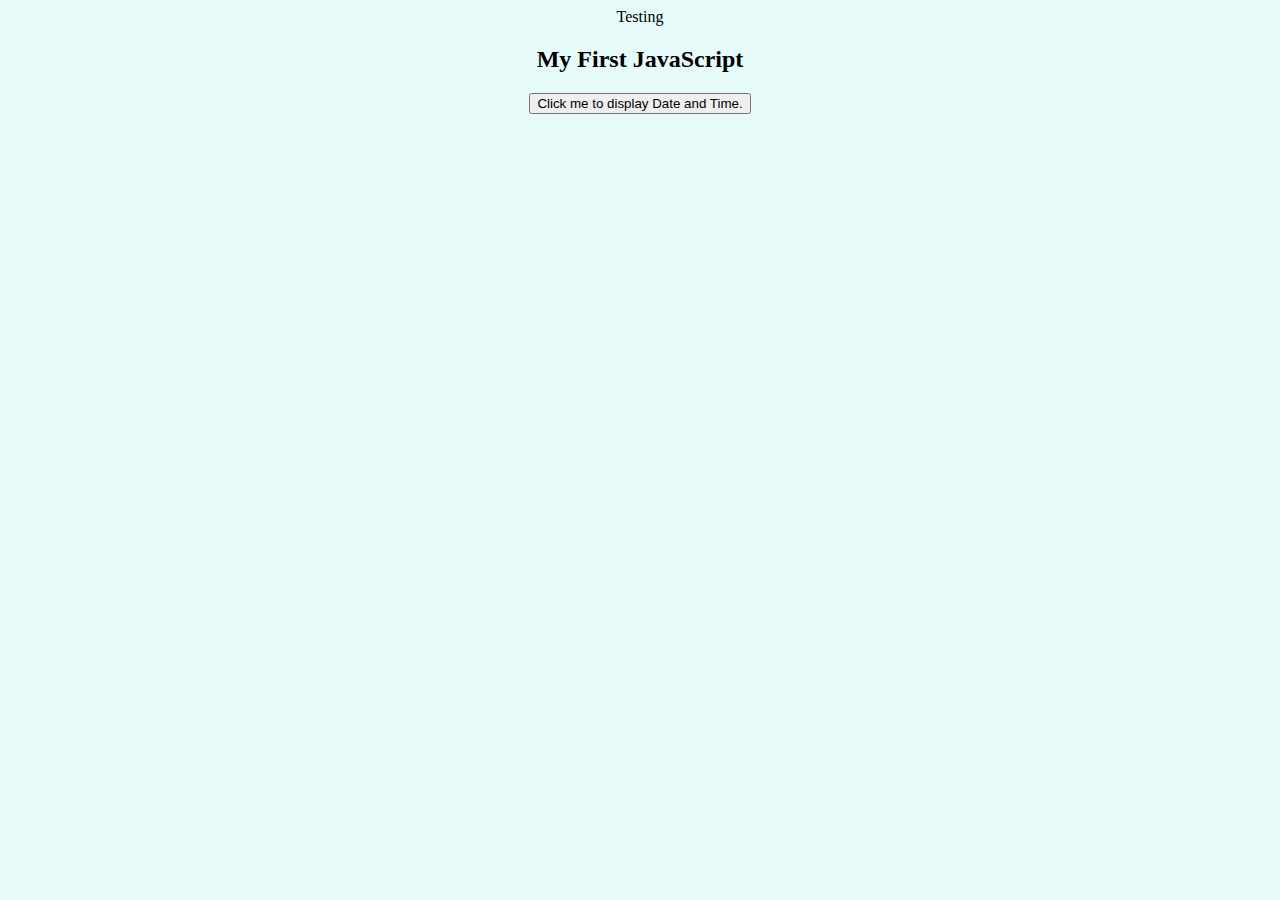
<file: abc.html>
<!DOCTYPE html>
<head>
    <meta charset="UTF-8">
    <meta name="viewport" content="width=device-width, initial-scale=1.0">
    <meta http-equiv="X-UA-Compatible" content="ie=edge">
    <title>Testing</title>
</head>
<body style="background-color:rgb(230, 250, 250);text-align: center"> Testing

    <h2>My First JavaScript</h2>

    <button type="button"
    onclick="document.getElementById('demo').innerHTML = Date()">
    Click me to display Date and Time.</button>
    
    <p id="demo"></p>
        
        
</body>
</html>
</file>
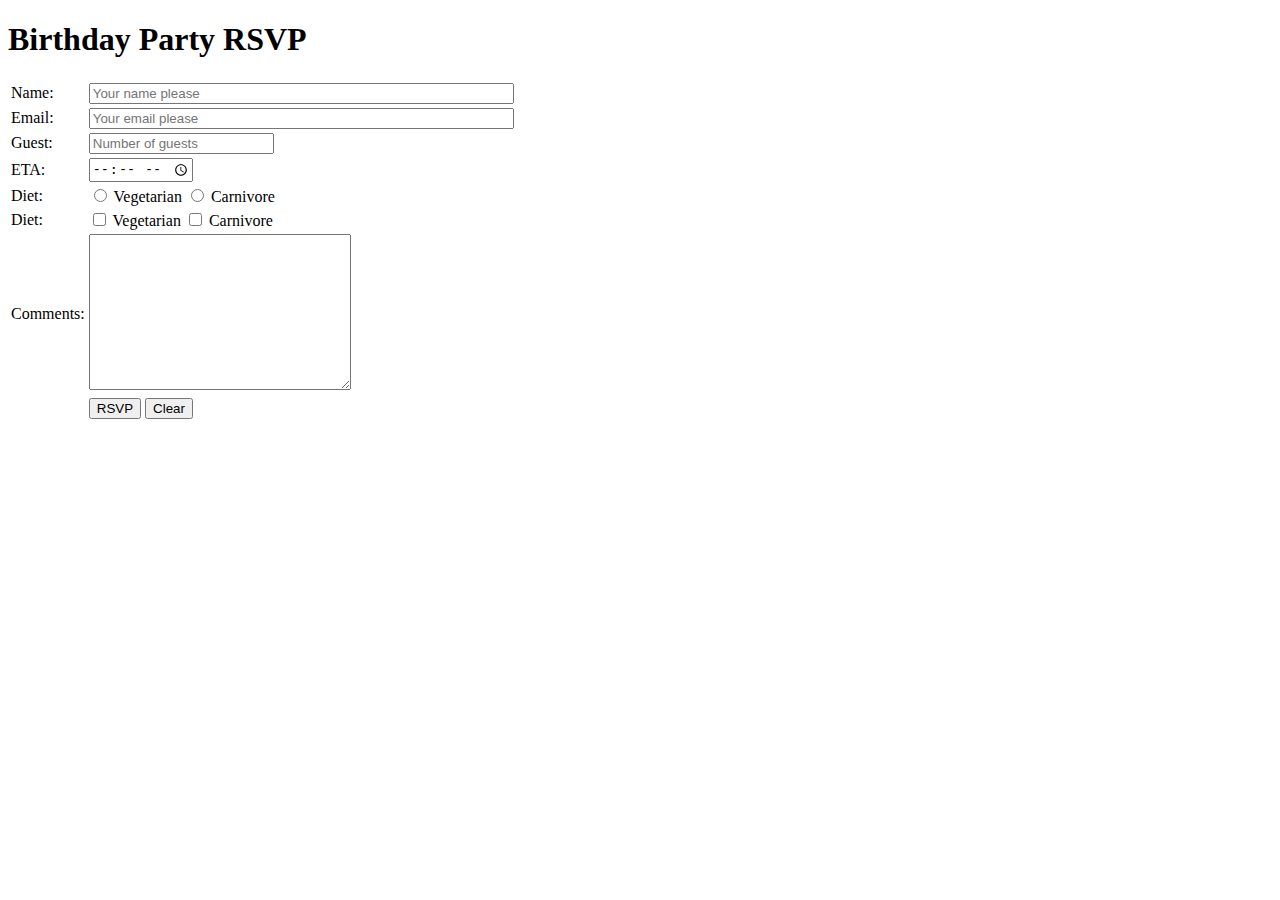
<file: bday.html>
<!DOCTYPE html>
<html lang="en">
    <head>
        <meta charset="UTF-8">
        <meta name="viewport" content="width=device-width, initial-scale=1.0">
        <meta http-equiv="X-UA-Compatible" content="ie=edge">
        <title>Document</title>
    </head>

    <body>

        <h1>Birthday Party RSVP</h1>

        <form method="POST" action="to be filled in">

            <table>

                <tr>
                    <td>Name:</td>
                    <td>
                        <input type="text" name="name" id="name" 
                            value="" placeholder="Your name please"
                            required size="50">
                    </td>
                </tr>

                <tr>
                    <td>Email:</td>
                    <td>
                        <input type="email" name="email" id="email" 
                            value="" placeholder="Your email please"
                            required size="50">
                    </td>
                </tr>

                <tr>
                    <td>Guest:</td>
                    <td>
                        <input type="number" name="guest" id="guest" 
                            placeholder="Number of guests"
                            min="0" required size="15" >
                    </td>
                </tr>

                <tr>
                    <td>ETA:</td>
                    <td>
                        <input type="time" name="eta" id="eta" 
                            value=""> 
                    </td>
                </tr>
                <tr>
                    <td>Diet:</td>
                    <td>
                        <input type="radio" name="diet" id="diet" 
                            value="veg"> Vegetarian
                        <input type="radio" name="diet" id="diet" 
                            value="car"> Carnivore
                    </td>
                </tr>

                <tr>
                    <td>Diet:</td>
                    <td>
                        <input type="checkbox" name="diet-a" id="diet" 
                            value="veg"> Vegetarian
                        <input type="checkbox" name="diet-a" id="diet" 
                            value="car"> Carnivore
                    </td>
                </tr>

                <tr>
                    <td>Comments:</td>
                    <td>
                        <textarea name="comments" id="comments" 
                        cols="30" rows="10"></textarea>
                    </td>
                </tr>

                <tr>
                    <td></td>
                    <td>
                        <button type="submit">
                            RSVP
                        </button>
                        <button type="reset">
                            Clear
                        </button>
                    </td>
                </tr>

            </table>

        </form>
        
    </body>
</html>
</file>
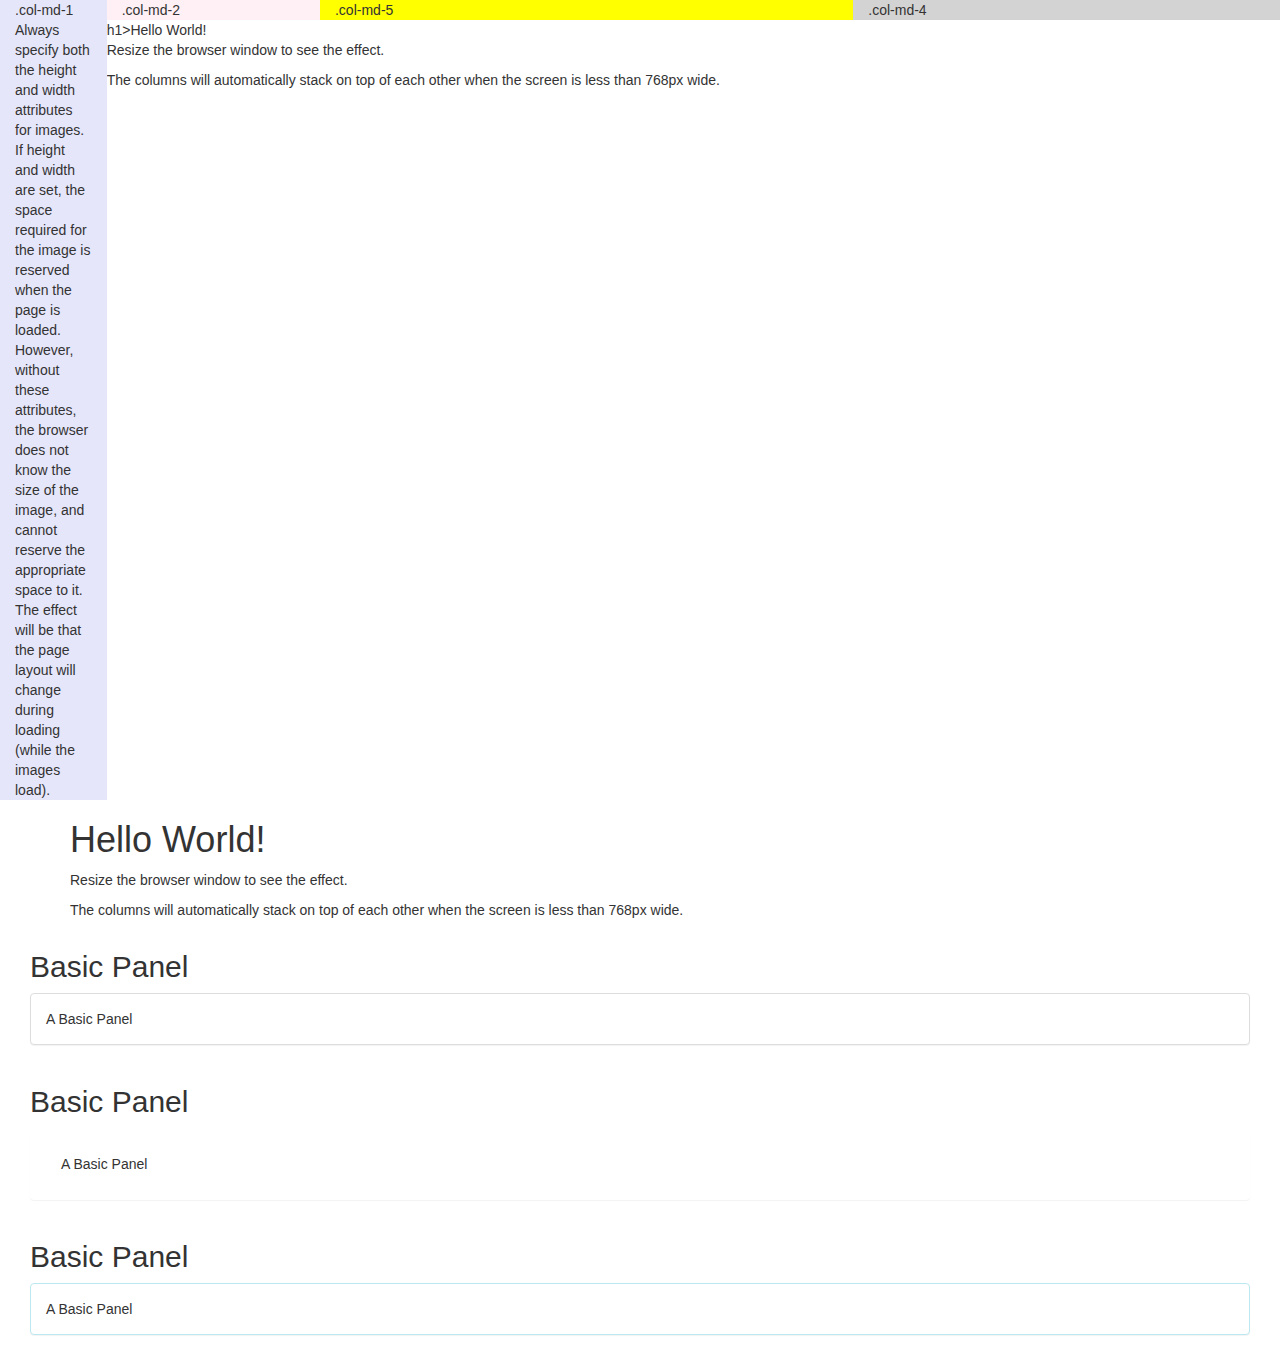
<file: codexxx.html>
<!DOCTYPE html>
<html lang="en">
<head>
    <meta charset="UTF-8">
    <meta name="viewport" content="width=device-width, initial-scale=1.0">
    <meta http-equiv="X-UA-Compatible" content="ie=edge">
    <title>Testing</title>
    <link href="https://maxcdn.bootstrapcdn.com/bootstrap/3.3.7/css/bootstrap.min.css" 
    rel="stylesheet" 
    integrity="sha384-BVYiiSIFeK1dGmJRAkycuHAHRg32OmUcww7on3RYdg4Va+PmSTsz/K68vbdEjh4u" 
    crossorigin="anonymous">
</head>
<body>
<div class="container-fluid">
        <div class="row">
                  <div class="col-sm-1" style="background-color:lavender;">.col-md-1 Always specify both the height and width attributes for images. If height and width are set, the space required for the image is reserved when the page is loaded. However, without these attributes, the browser does not know the size of the image, and cannot reserve the appropriate space to it. The effect will be that the page layout will change during loading (while the images load).</div>
                  <div class="col-sm-2" style="background-color:lavenderblush;">.col-md-2</div>
                  <div class="col-sm-5" style="background-color:yellow;">.col-md-5</div>
                  <div class="col-sm-4" style="background-color: lightgrey;">.col-md-4</div>
                  h1>Hello World!</h1>
                  <p>Resize the browser window to see the effect.</p>
                  <p>The columns will automatically stack on top of each other when the screen is less than 768px wide.</p>
        </div>
<div class="container">
        <h1>Hello World!</h1>
        <p>Resize the browser window to see the effect.</p>
        <p>The columns will automatically stack on top of each other when the screen is less than 768px wide.</p>
        <div class="row">
                <div class="col-9-3" style="background-color: lightgrey;"></div>
                <div class="col-3-9" style="background-color: grey;"></div>
                <div class="col-1-11" style="background-color: yellow;"></div>
        </div>
</div>  
<div class="container-fluid">
        <h2>Basic Panel</h2>
        <div class="panel panel-default">
          <div class="panel-body">A Basic Panel</div>
        </div>
</div>
<div class="container-fluid">
        <h2>Basic Panel</h2>
        <div class="panel panel-heading">
          <div class="panel-body">A Basic Panel</div>
        </div>
      </div>
<div class="container-fluid">
    <h2>Basic Panel</h2>
        <div class="panel panel-info">
        <div class="panel-body">A Basic Panel</div>
    </div>
</div>            
</body>
</html>
</file>
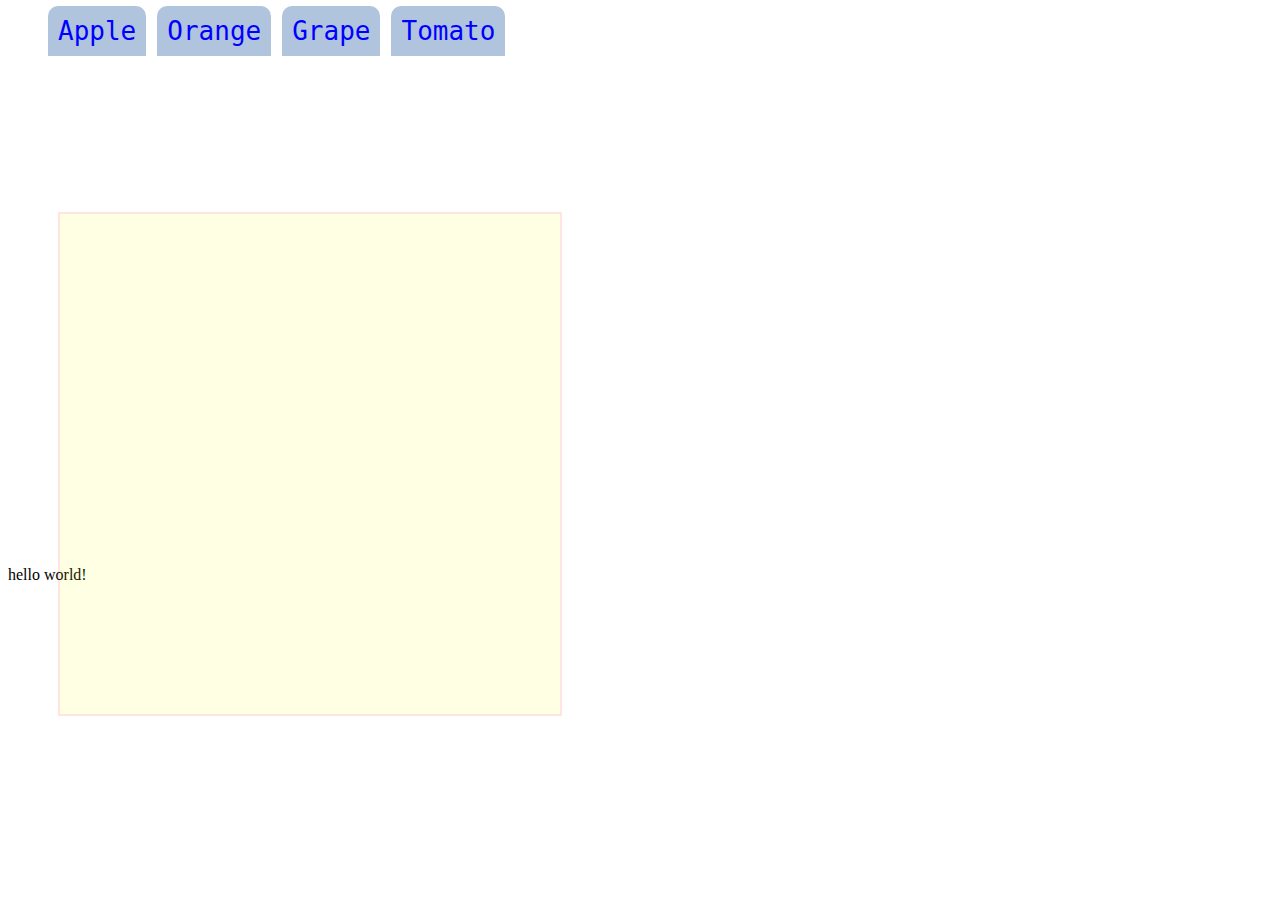
<file: day3.html>
<!DOCTYPE html>
<html lang="en">
<head>
    <meta charset="UTF-8">
    <meta name="viewport" content="width=device-width, initial-scale=1.0">
    <meta http-equiv="X-UA-Compatible" content="ie=edge">
    <title>Day 3</title>
    <link rel="stylesheet" href="day3.css">
</head>
<body>
    <ul>
        <li class= "menuitem">Apple</li>
        <li class= "menuitem">Orange</li>
        <li class= "menuitem">Grape</li>
        <li class= "menuitem">Tomato</li>
    </ul>

    <div id="box-a"></div>
    hello world!
</body>

</html>
</file>
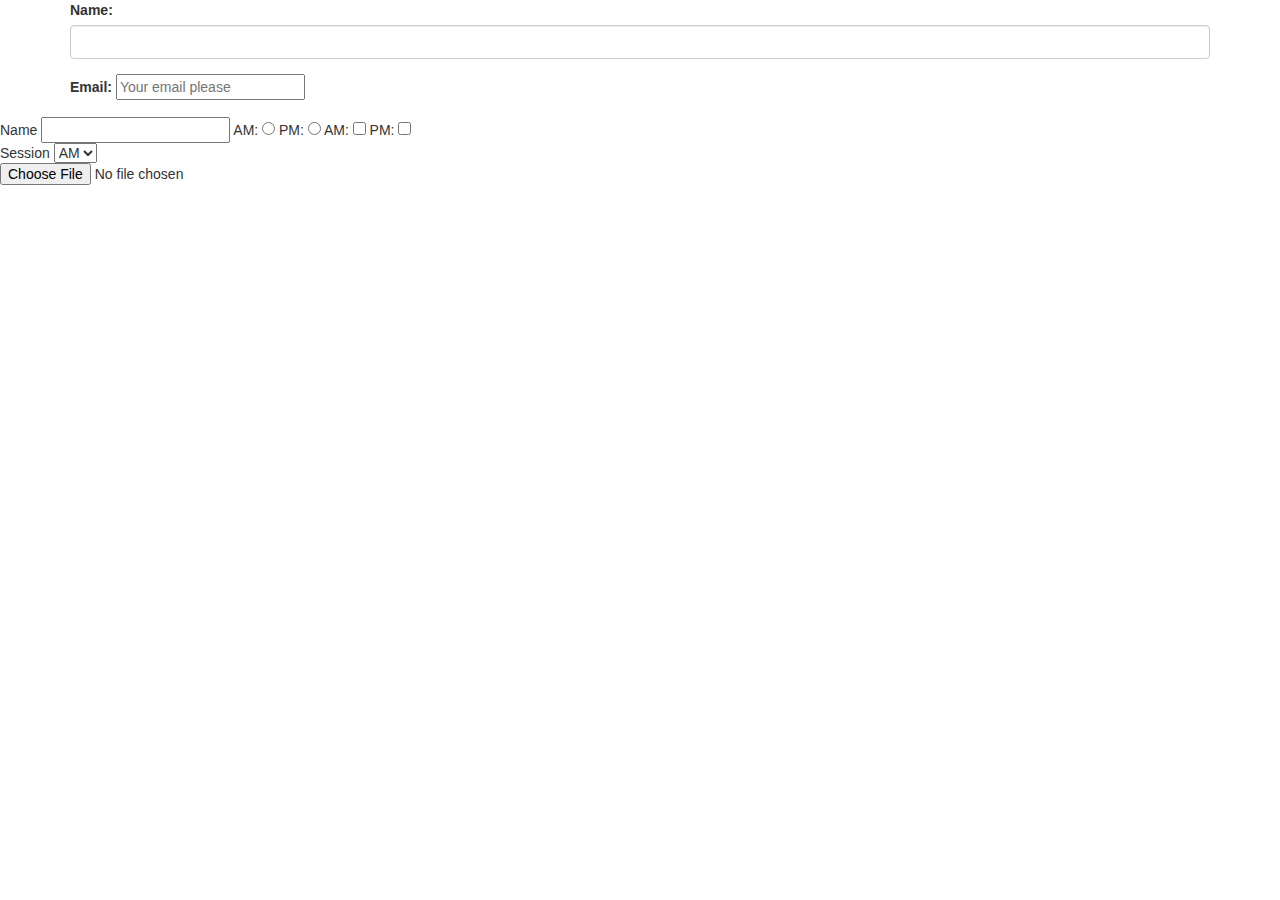
<file: day5.html>
<!DOCTYPE html>
<html lang="en">
<head>
    <meta charset="UTF-8">
    <meta name="viewport" content="width=device-width, initial-scale=1.0">
    <meta http-equiv="X-UA-Compatible" content="ie=edge">
    <link href="https://maxcdn.bootstrapcdn.com/bootstrap/3.3.7/css/bootstrap.min.css" 
    rel="stylesheet" integrity="sha384-BVYiiSIFeK1dGmJRAkycuHAHRg32OmUcww7on3RYdg4Va+PmSTsz/K68vbdEjh4u" 
    crossorigin="anonymous">
    <link href="https://fonts.googleapis.com/css?family=Courgette|Handlee" 
    rel="stylesheet">
    <title>Document</title>
</head>
<body>
<div class="container">
    <div class="form-group">
        <label class="control-label" for="name"> Name: </label>
        <input type="text" name="name" id="name" class="form-control">
    </div>
</div>
<div class="container">
    <div class="form-group"> 
        <label class="control-label" for="email"> Email: </label>
        <input type="email" name="Email" id="email" placeholder="Your email please">
    </div>
</div>
    <form  method="POST" action="   ">
        Name <input type="text" name:"Fill Your Details Here">
        AM: <input type="radio" name="session" value="AM">
        PM: <input type="radio" name="session" value="AM">
        AM: <input type="checkbox" name="session" value="AM">
        PM: <input type="checkbox" name="session" value="AM">
        
    </form>
    <form  method="POST" action="   ">
            Session <select name="Session" id="session">
                    <option value="am"> AM </option>
                    <option value="am"> PM </option>
                   </select>
                   <input type="file" name="Your Photo" id="Photo" >
    </form>
</body>
</html>
</file>
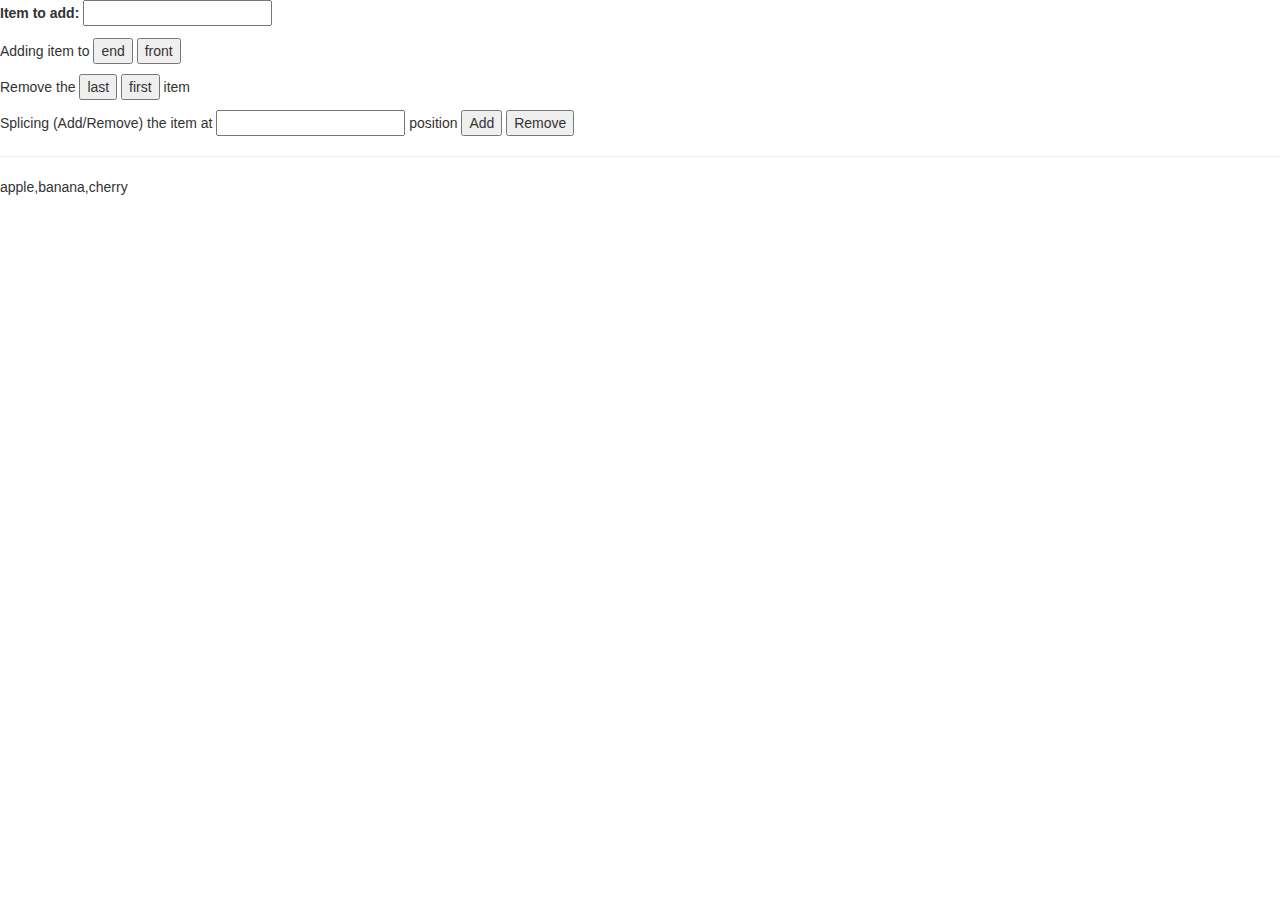
<file: exercise5_1.html>
<!DOCTYPE html>
<html lang="en">
<head>
    <meta charset="UTF-8">
    <title>05_01_manipulating_array</title>
    <link rel="stylesheet" href="https://maxcdn.bootstrapcdn.com/bootstrap/3.3.7/css/bootstrap.min.css">
</head>
<body>

<p>
    <label for="text-to-add">Item to add:</label>
    <input type="text" id="text-to-add">
</p>

<p>
    Adding item to
    <button onclick="pushItem()">end</button>
    <button onclick="unshiftItem()">front</button>
</p>

<p>
    Remove the
    <button onclick="popItem()">last</button>
    <button onclick="shiftItem()">first</button>
    item
</p>

<p>
    Splicing (Add/Remove) the item at
    <input type="number" id="position-to-splice">
    position
    <button onclick="spliceAddItem()">Add</button>
    <button onclick="spliceRemoveItem()">Remove</button>
</p>

<hr>
<p id="display"></p>

<script src="exercise5.js"></script>
</body>
</html>
</file>
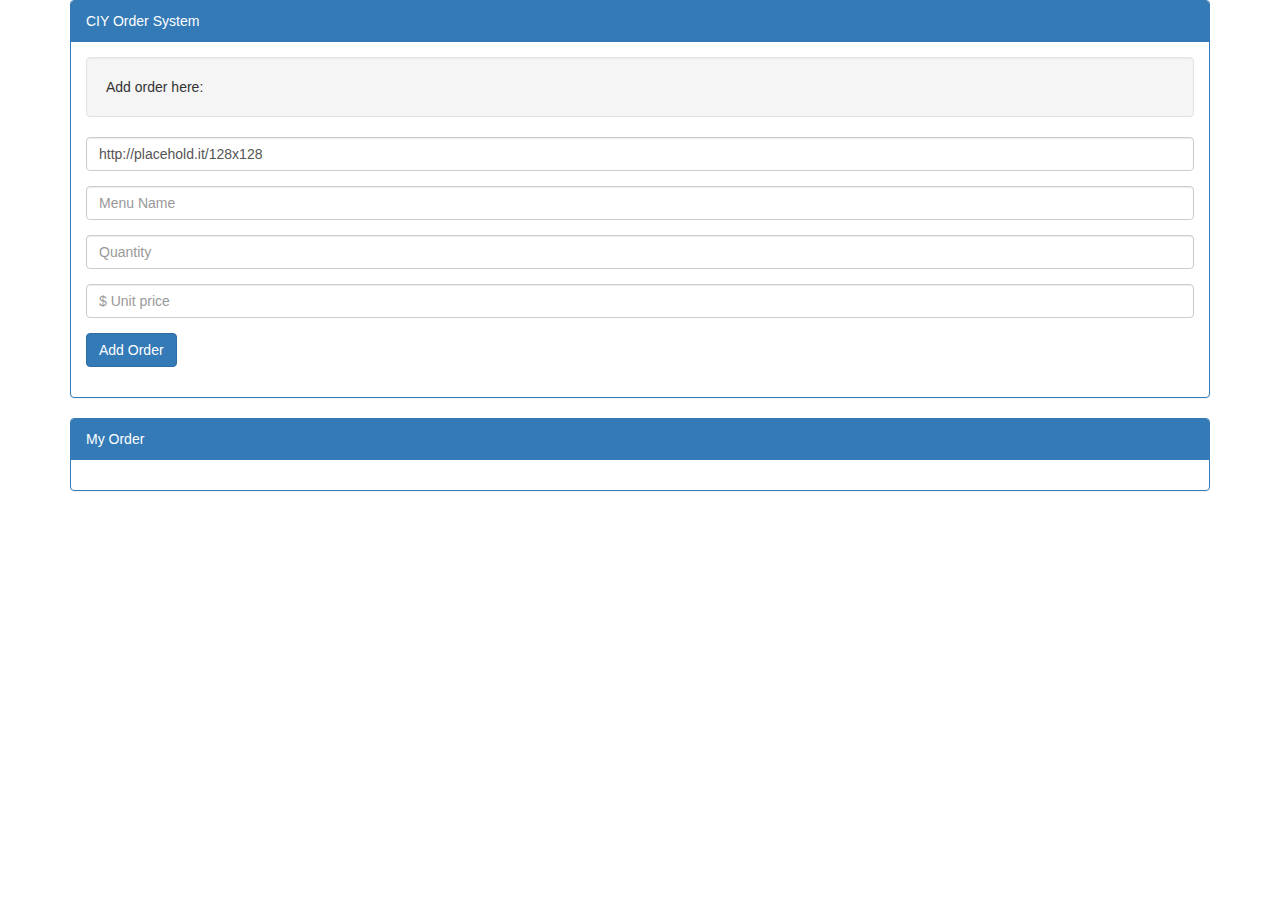
<file: CIY_DAY/index_js.html>
<!DOCTYPE html>
<html lang="en">
<head>
    <meta charset="UTF-8">
    <title>CIY Order System</title>
    <link rel="stylesheet" href="https://maxcdn.bootstrapcdn.com/bootstrap/3.3.7/css/bootstrap.min.css">
</head>
<body>

<div class="container">
    <div class="panel panel-primary">
        <div class="panel-heading">
            CIY Order System
        </div>
        <div class="panel-body">
            <p class="well">
                Add order here:
            </p>
            
            <div class="form-group">
                <input id="menuImage" type="text" value="http://placehold.it/128x128" class="form-control" placeholder="Menu Image">
            </div>
            <div class="form-group">
                <input id="menuName" type="text" class="form-control" placeholder="Menu Name">
            </div>
            <div class="form-group">
                <input id="quantity" type="number" class="form-control" placeholder="Quantity">
            </div>
            <div class="form-group">
                <input id="unitPrice" type="number" class="form-control" placeholder="$ Unit price">
            </div>
            <div class="form-group">
                <input onclick="addOrder()" id="btnAddOrder" type="button" class="btn btn-primary" value="Add Order">
            </div>
        </div>
    </div>
</div>

<div class="container">
    <div class="panel panel-primary">
        <div class="panel-heading">My Order</div>
        <div class="panel-body" id="orderAdded">
            <!-- new user will be appended here -->
        </div>
    </div>
</div>
<script src="index_js.js"></script>
</body>
</html>
</file>
<file: day3.css>
.menuitem {
    display: inline;
    font-family: monospace;
    font-size: 2em;
    background-color: lightsteelblue;
    padding: 10px;
    color: blue;
    border-top-left-radius: 10px;
    border-top-right-radius: 10px;
    margin-right: 7px;
    transition-property: border-bottom;
    transition-duration: 250ms;
    transition-timing-function: linear;
}

.menuitem:hover {
    border-bottom: 2px magenta solid;
}
#box-a {
    width: 500px;
    height: 500px;
    border: red 2px solid;
    background-color:yellow;
    opacity: 0.1;
    box-shadow: 0px 0px 0px grey;
    transform: translate(50px, 150px);

    transition-property: box-shadow, opacity, width, height, border, border-radius, background-color;
    transition-duration: 300ms;
    transition-timing-function: linear;
}
#box-a:hover {
    box-shadow: 7px 7px 7px grey;
    opacity: 1.0;
    width: 150px;
    height: 150px;
    border: blue 2px solid;
    border-radius: 90px;
    background-color: lightblue;
}
</file>
